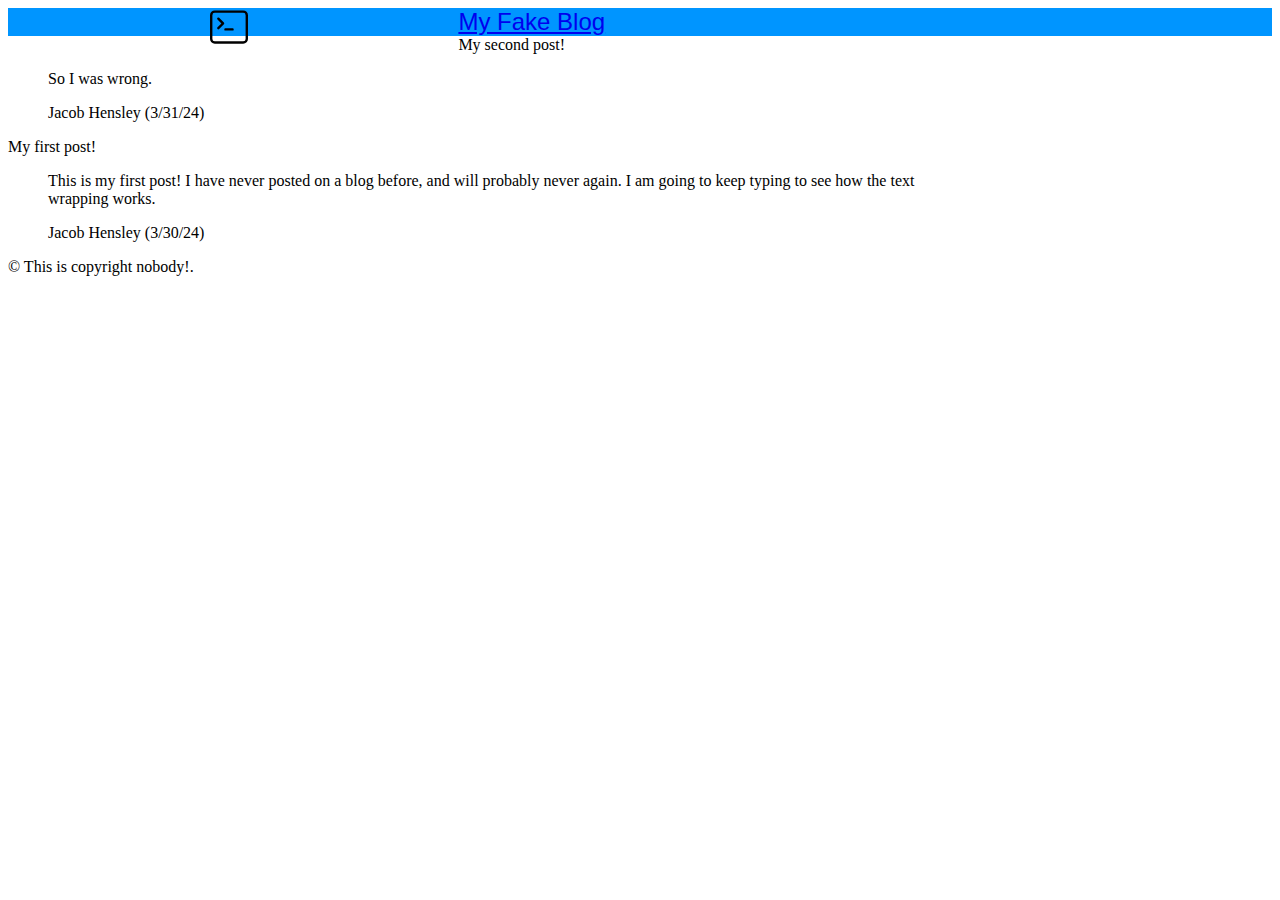
<file: blog/index.html>
<!doctype html>
<html lang="en">
  <head>
    <meta charset="utf-8">
    <meta name="viewport" content="width=device-width, initial-scale=1">
    <title>Blog</title>
    <link href="https://cdn.jsdelivr.net/npm/bootstrap@5.3.2/dist/css/bootstrap.min.css" rel="stylesheet" integrity="sha384-T3c6CoIi6uLrA9TneNEoa7RxnatzjcDSCmG1MXxSR1GAsXEV/Dwwykc2MPK8M2HN" crossorigin="anonymous">
    <link rel="stylesheet" href="styles.css">
  </head>
  <body>

    <nav class="navbar shadow p-4" style="background-color: #0095ff;">
      <div class="container-fluid">
        <a class="navbar-brand" href="#">
          <img src="terminal.svg" alt="Logo" width="30" height="24" class="d-inline-block align-text-top">
          My Fake Blog
        </a>
      </div>
    </nav>
    
    <div class="card shadow m-4 mx-auto">
      <div class="card-header">
        My second post!
      </div>
      <div class="card-body">
        <blockquote class="blockquote mb-0">
          <p>So I was wrong.</p>
          <footer class="blockquote-footer">Jacob Hensley (3/31/24)</footer>
        </blockquote>
      </div>
    </div>

    <div class="card shadow m-4 mx-auto">
      <div class="card-header">
        My first post!
      </div>
      <div class="card-body">
        <blockquote class="blockquote mb-0">
          <p>This is my first post! I have never posted on a blog before, and will probably never again. I am going to keep typing to see how the text wrapping works.</p>
          <footer class="blockquote-footer">Jacob Hensley (3/30/24)</footer>
        </blockquote>
      </div>
    </div>

    <footer class="navbar fixed-bottom mt-auto py-3 bg-light">
      <div class="container">
        <span class="text-muted">&copy This is copyright nobody!.</span>
      </div>
    </footer>

    <script src="https://cdn.jsdelivr.net/npm/bootstrap@5.3.2/dist/js/bootstrap.bundle.min.js" integrity="sha384-C6RzsynM9kWDrMNeT87bh95OGNyZPhcTNXj1NW7RuBCsyN/o0jlpcV8Qyq46cDfL" crossorigin="anonymous"></script>
  </body>
</html>
</file>
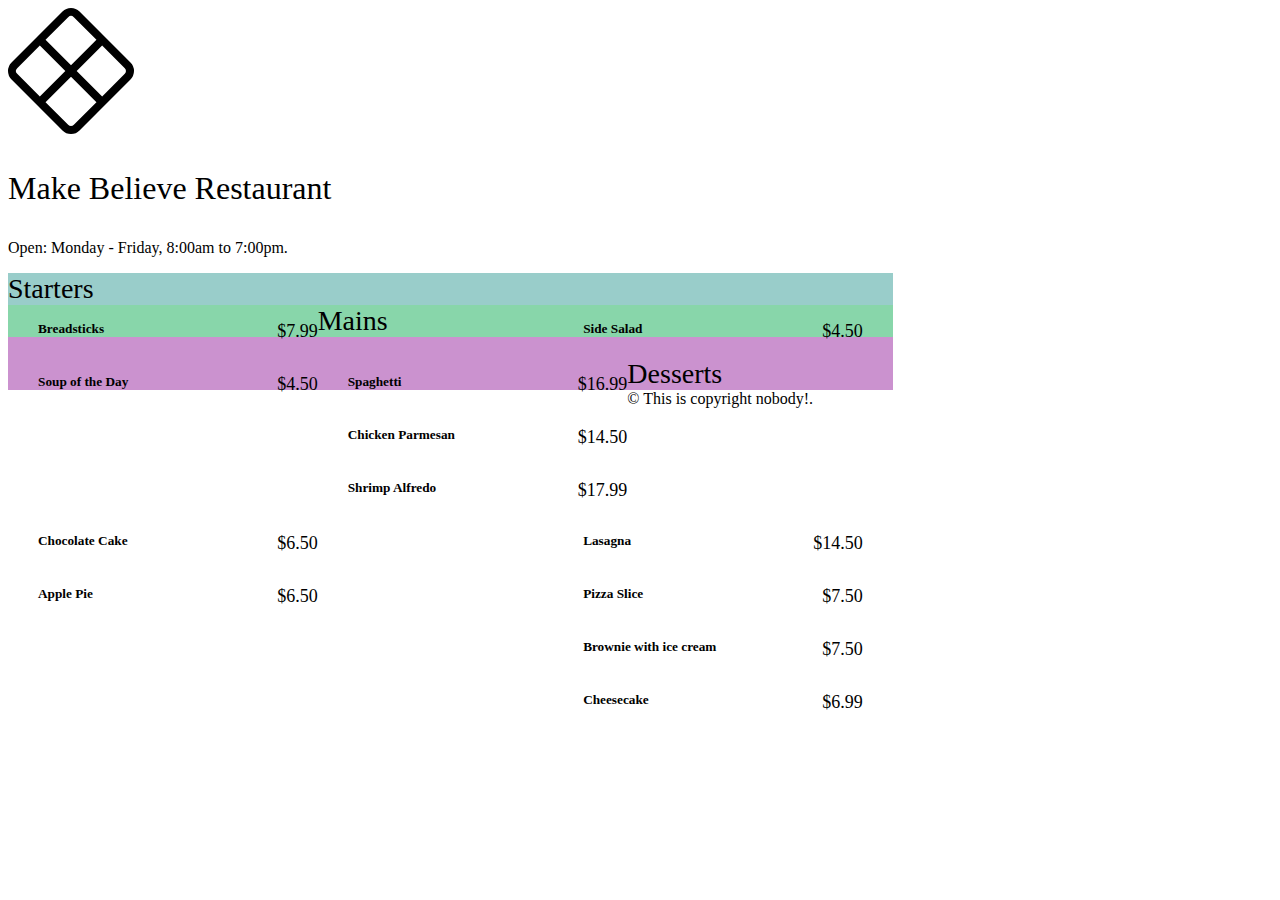
<file: menu/index.html>
<!doctype html>
<html lang="en">
  <head>
    <meta charset="utf-8">
    <meta name="viewport" content="width=device-width, initial-scale=1">
    <title>Make Believe Restaurant Menu</title>
    <link href="https://cdn.jsdelivr.net/npm/bootstrap@5.3.2/dist/css/bootstrap.min.css" rel="stylesheet" integrity="sha384-T3c6CoIi6uLrA9TneNEoa7RxnatzjcDSCmG1MXxSR1GAsXEV/Dwwykc2MPK8M2HN" crossorigin="anonymous">
    <link rel="stylesheet" href="styles.css">
  </head>
  <body>

    <div class="text-center my-5">
      <img src="x-diamond.svg" width="10%"  height="10%" class="img-fluid" alt=""/>
      <p class="logo-text mb-0">Make Believe Restaurant</p>
      <p class="my-0">Open: Monday - Friday, 8:00am to 7:00pm.</p>
    </div>

    <div class="card shadow m-4 mx-auto">
      <div class="card-header text-center" style="background-color: #99cdca;">
        Starters
      </div>
      <div class="card-body">
        <div class="row">
          <div class="item"><h5 class="item-name">Breadsticks</h5> <p class="item-price">$7.99</p></div>
          <div class="item"><h5 class="item-name">Soup of the Day</h5> <p class="item-price">$4.50</p></div>
        </div>
        <div class="row second-row">
          <div class="item"><h5 class="item-name">Side Salad</h5> <p class="item-price">$4.50</p></div>
        </div>
      </div>
    </div>

    <div class="card shadow m-4 mx-auto">
      <div class="card-header text-center" style="background-color: #88d6aa;">
        Mains
      </div>
      <div class="card-body">
        <div class="row">
          <div class="item"><h5 class="item-name">Spaghetti</h5> <p class="item-price">$16.99</p></div>
          <div class="item"><h5 class="item-name">Chicken Parmesan</h5> <p class="item-price">$14.50</p></div>
          <div class="item"><h5 class="item-name">Shrimp Alfredo</h5> <p class="item-price">$17.99</p></div>
        </div>
        <div class="row second-row">
          <div class="item"><h5 class="item-name">Lasagna</h5> <p class="item-price">$14.50</p></div>
          <div class="item"><h5 class="item-name">Pizza Slice</h5> <p class="item-price">$7.50</p></div>
        </div>
      </div>
    </div>

    <div class="card shadow m-4 mx-auto">
      <div class="card-header text-center" style="background-color: #cb92cf;">
        Desserts
      </div>
      <div class="card-body">
        <div class="row">
          <div class="item"><h5 class="item-name">Chocolate Cake</h5> <p class="item-price">$6.50</p></div>
          <div class="item"><h5 class="item-name">Apple Pie</h5> <p class="item-price">$6.50</p></div>
        </div>
        <div class="row second-row">
          <div class="item"><h5 class="item-name">Brownie with ice cream</h5> <p class="item-price">$7.50</p></div>
          <div class="item"><h5 class="item-name">Cheesecake</h5> <p class="item-price">$6.99</p></div>
        </div>
      </div>
    </div>

    <footer class="navbar mt-5 py-3 bg-light">
      <div class="container">
        <span class="text-muted">&copy This is copyright nobody!.</span>
      </div>
    </footer>

    <script src="https://cdn.jsdelivr.net/npm/bootstrap@5.3.2/dist/js/bootstrap.bundle.min.js" integrity="sha384-C6RzsynM9kWDrMNeT87bh95OGNyZPhcTNXj1NW7RuBCsyN/o0jlpcV8Qyq46cDfL" crossorigin="anonymous"></script>
  </body>
</html>
</file>
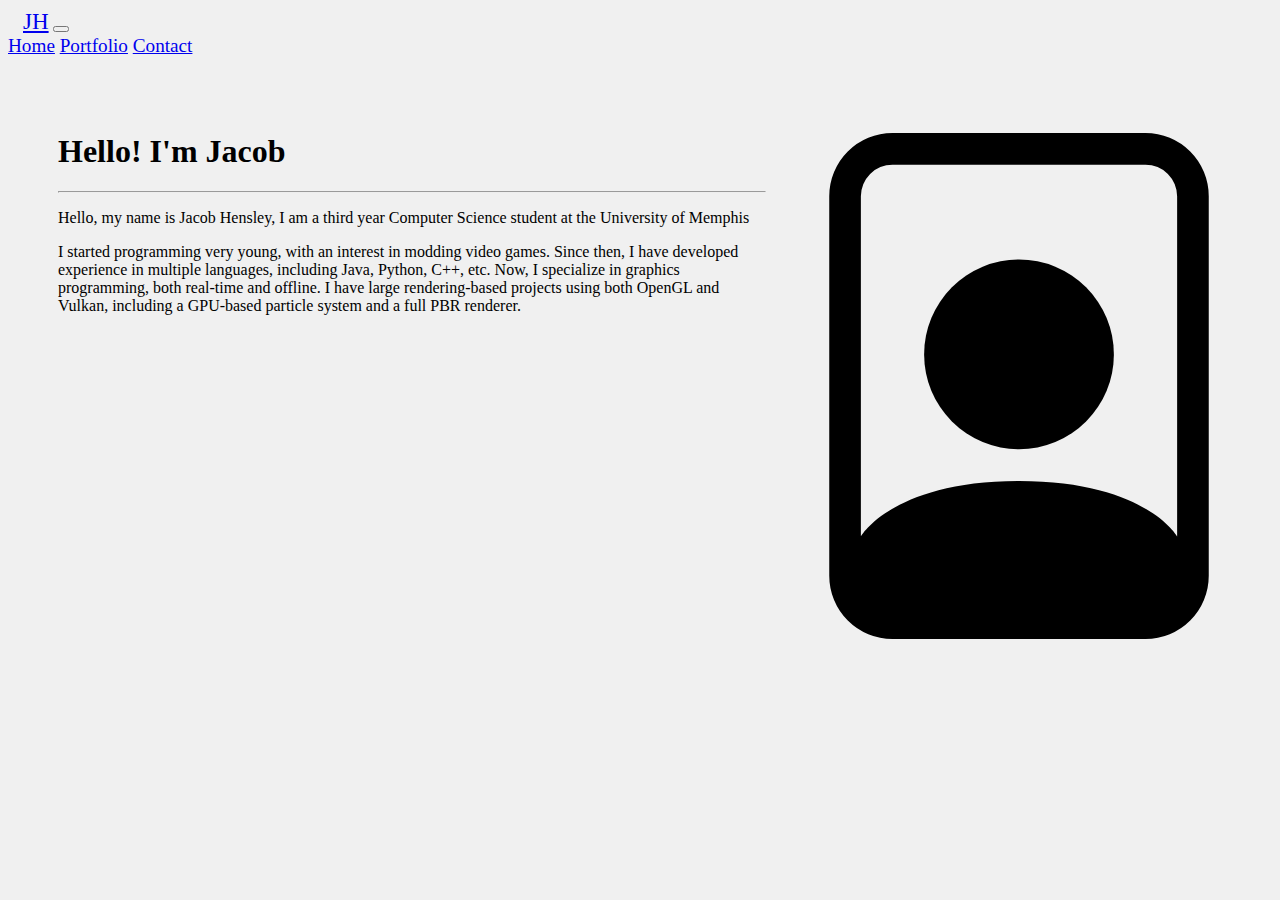
<file: portfolio/index.html>
<!doctype html>
<html lang="en">
  <head>
    <meta charset="utf-8">
    <meta name="viewport" content="width=device-width, initial-scale=1">
    <title>Jacob Hensley</title>
    <link href="https://cdn.jsdelivr.net/npm/bootstrap@5.3.2/dist/css/bootstrap.min.css" rel="stylesheet" integrity="sha384-T3c6CoIi6uLrA9TneNEoa7RxnatzjcDSCmG1MXxSR1GAsXEV/Dwwykc2MPK8M2HN" crossorigin="anonymous">
    <link rel="stylesheet" href="styles.css">
  </head>
  <body>

    <nav class="navbar navbar-expand-lg bg-body-tertiary shadow-sm">
      <div class="container-fluid">
        <a class="navbar-brand" href="#">JH</a>
        <button class="navbar-toggler" type="button" data-bs-toggle="collapse" data-bs-target="#navbarNavAltMarkup" aria-controls="navbarNavAltMarkup" aria-expanded="false" aria-label="Toggle navigation">
          <span class="navbar-toggler-icon"></span>
        </button>
        <div class="collapse navbar-collapse" id="navbarNavAltMarkup">
          <div class="navbar-nav">
            <a class="nav-link active" href="index.html">Home</a>
            <a class="nav-link" href="portfolio.html">Portfolio</a>
            <a class="nav-link" href="contact.html">Contact</a>
          </div>
        </div>
      </div>
    </nav>

    <img class="avatar" src="file-person.svg"> 

    <div class="about">
      <h1 class="display-2">Hello! I'm Jacob</h1>
      <hr class="hr hr-blurry"/>
      <p>Hello, my name is Jacob Hensley, I am a third year Computer Science student at the University of Memphis</p>
      <p>I started programming very young, with an interest in modding video games. Since then, I have developed experience in multiple languages, including Java, Python, C++, etc. Now, I specialize in graphics programming, both real-time and offline. I have large rendering-based projects using both OpenGL and Vulkan, including a GPU-based particle system and a full PBR renderer.</p>
    </div>

    <div class="vr vr-blurry" style="height: 250px; float:left;"></div>
    <script src="https://cdn.jsdelivr.net/npm/bootstrap@5.3.2/dist/js/bootstrap.bundle.min.js" integrity="sha384-C6RzsynM9kWDrMNeT87bh95OGNyZPhcTNXj1NW7RuBCsyN/o0jlpcV8Qyq46cDfL" crossorigin="anonymous"></script>
  </body>
</html>
</file>
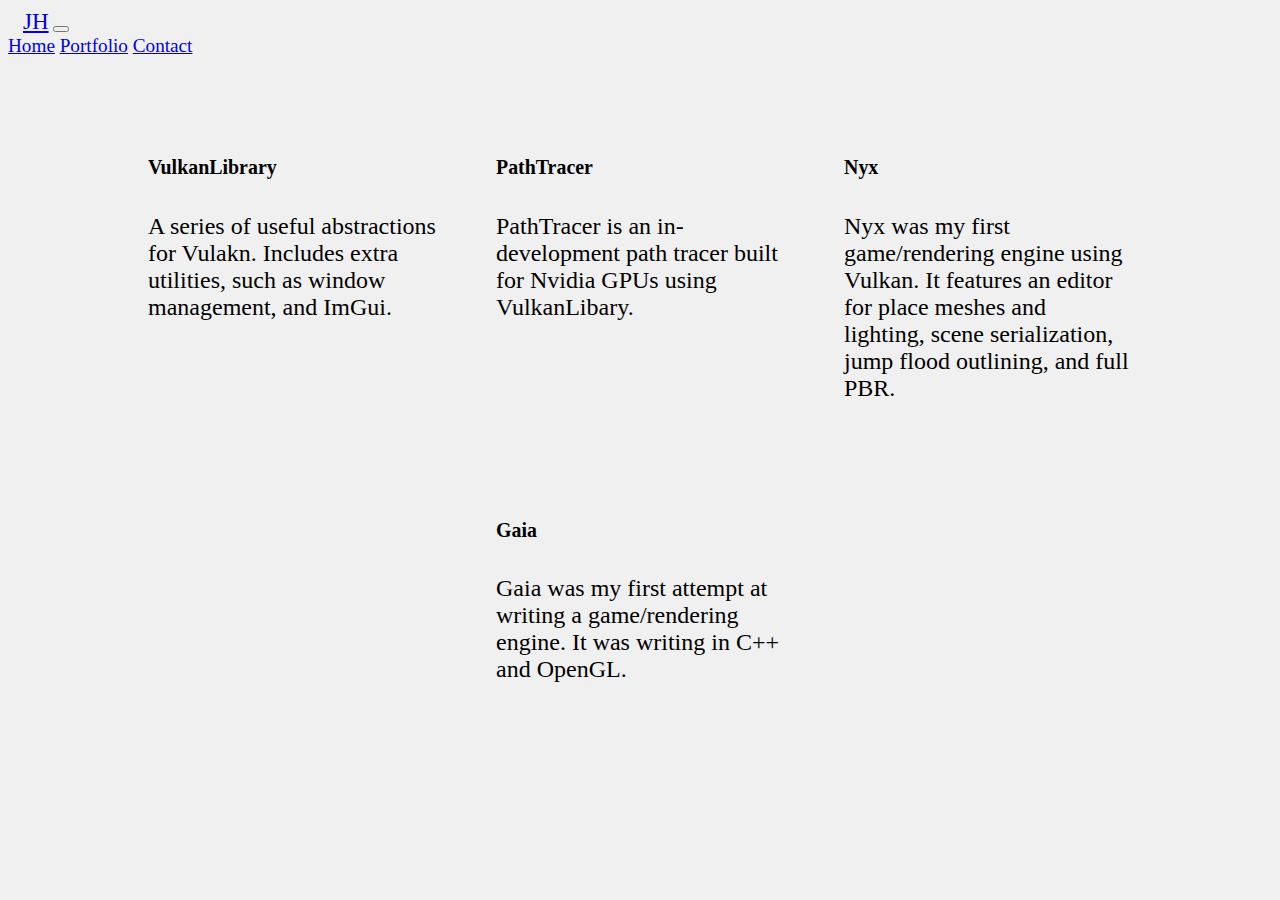
<file: portfolio/portfolio.html>
<!doctype html>
<html lang="en">
  <head>
    <meta charset="utf-8">
    <meta name="viewport" content="width=device-width, initial-scale=1">
    <title>Jacob Hensley</title>
    <link href="https://cdn.jsdelivr.net/npm/bootstrap@5.3.2/dist/css/bootstrap.min.css" rel="stylesheet" integrity="sha384-T3c6CoIi6uLrA9TneNEoa7RxnatzjcDSCmG1MXxSR1GAsXEV/Dwwykc2MPK8M2HN" crossorigin="anonymous">
    <link rel="stylesheet" href="styles.css">
  </head>
  <body>

    <nav class="navbar navbar-expand-lg bg-body-tertiary shadow-sm">
      <div class="container-fluid">
        <a class="navbar-brand" href="#">JH</a>
        <button class="navbar-toggler" type="button" data-bs-toggle="collapse" data-bs-target="#navbarNavAltMarkup" aria-controls="navbarNavAltMarkup" aria-expanded="false" aria-label="Toggle navigation">
          <span class="navbar-toggler-icon"></span>
        </button>
        <div class="collapse navbar-collapse" id="navbarNavAltMarkup">
          <div class="navbar-nav">
            <a class="nav-link" href="index.html">Home</a>
            <a class="nav-link active" href="portfolio.html">Portfolio</a>
            <a class="nav-link" href="contact.html">Contact</a>
          </div>
        </div>
      </div>
    </nav>

    <div class="cards">

      <div class="card">
        <div class="card-body">
          <h5 class="card-title">VulkanLibrary</h5>
          <p class="card-text">A series of useful abstractions for Vulakn. Includes extra utilities, such as window management, and ImGui. </p>
          <a href="https://github.com/JacobHensley/VulkanLibrary" class="stretched-link"></a>
        </div>
      </div>

      <div class="card">
        <div class="card-body">
          <h5 class="card-title">PathTracer</h5>
          <p class="card-text">PathTracer is an in-development path tracer built for Nvidia GPUs using VulkanLibary. </p>
          <a href="https://github.com/JacobHensley/PathTracer" class="stretched-link"></a>
        </div>
      </div>

      <div class="card">
        <div class="card-body">
          <h5 class="card-title">Nyx</h5>
          <p class="card-text">Nyx was my first game/rendering engine using Vulkan. It features an editor for place meshes and lighting, scene serialization, jump flood outlining, and full PBR. </p>
          <a href="https://github.com/JacobHensley/Nyx" class="stretched-link"></a>
        </div>
      </div>

      <div class="card">
        <div class="card-body">
          <h5 class="card-title">Gaia</h5>
          <p class="card-text">Gaia was my first attempt at writing a game/rendering engine. It was writing in C++ and OpenGL. </p>
          <a href="https://github.com/JacobHensley/Gaia" class="stretched-link"></a>
        </div>
      </div>

    </div>

    <script src="https://cdn.jsdelivr.net/npm/bootstrap@5.3.2/dist/js/bootstrap.bundle.min.js" integrity="sha384-C6RzsynM9kWDrMNeT87bh95OGNyZPhcTNXj1NW7RuBCsyN/o0jlpcV8Qyq46cDfL" crossorigin="anonymous"></script>
  </body>
</html>
</file>
<file: blog/styles.css>
.navbar-brand {
  font-family: 'Gill Sans', 'Gill Sans MT', Calibri, 'Trebuchet MS', sans-serif;
  font-size: 24px;
}

.navbar-brand img {
  height: 38px;
  width: 35%;
  float: left;
  margin-right: 8px;
}

.body {
  background-color: #f0f0f0;
}

.card
{
  width: 75%;
}
</file>
<file: menu/styles.css>
.body {
  background-color: #f0f0f0;
}

.logo-text {
  font-size: 32px;
}

.card
{
  width: 70%;
}

.card-header
{
  background-color: #f0f0f0;
  font-size: 28px;
}

.row {
  width: 35%;
  float: left;
}

.second-row {
  float: right;
  margin-right: 30px;
}

.item {
  display: flex;
  justify-content: space-between;
}

.item-name {
  padding-left: 30px;
}

.item-price {
  font-size: 18px;
}

.item-name, .item-price {
  margin: 1rem 0;
}
</file>
<file: portfolio/styles.css>
body {
  background-color:#f0f0f0;
}

.navbar {
  height: 75px;
  font-size: larger;
}

.navbar-brand {
  padding-left: 15px;
  font-size: larger;
}

form {
  width: 50%;
  padding: 25px;
}

.avatar {
  float: right;
  width: 40%;
  height: 40%;
  margin-top: 50px;
}

.about {
  margin-top: 50px;
  margin-left: 50px;
}

.card .read-more:hover{
  font-size: 14px;
}

.card:hover{
  box-shadow: 3.2px 6.4px 6.4px hsl(0deg 0% 0% / 0.40);
  transform:scale(1.04);
}

.card{
  padding: 20px;
  font-size: 150%;
  transition:.15s;
  width: 18rem;
}

.cards {
  margin-top: 20px;
  display: flex;
  flex-wrap: wrap;
  justify-content: center;
  display: flex;
  gap: 20px;
}
</file>
